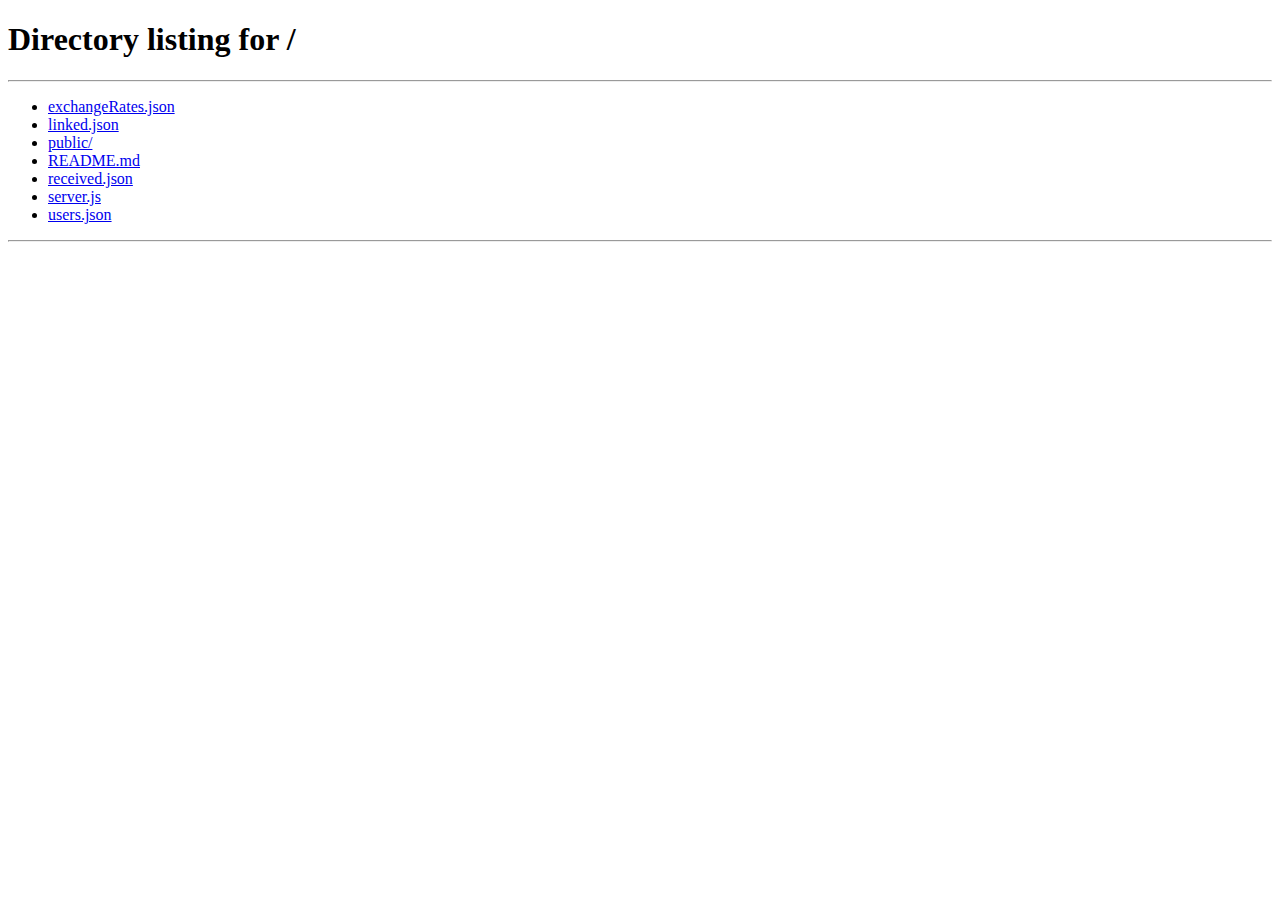
<file: public/currency.html>
<!DOCTYPE html>
<html lang="en">
<head>
    <meta charset="UTF-8">
    <meta name="viewport" content="width=device-width, initial-scale=1.0">
    <title>Currency Page</title>
    <link href="https://fonts.googleapis.com/css2?family=Poppins:wght@300;400;600&display=swap" rel="stylesheet">
</head>
<body style="margin: 0; font-family: 'Poppins', sans-serif; background-color: #0a1931; color: #fff; text-align: center;">

    <div style="max-width: 500px; margin: 30px auto; padding: 20px; background: #162447; border-radius: 10px; box-shadow: 0px 4px 10px rgba(0, 0, 0, 0.3);">
        <header style="display: flex; justify-content: space-between; align-items: center;">
            <button onclick="goBack()" style="background: none; border: none; color: #fff; font-size: 18px; cursor: pointer;">← Back</button>
            <h1 id="currency-title" style="margin: 0; font-size: 24px;"></h1>
        </header>

        <div class="balance-section" style="margin: 20px 0;">
            <h2 style="font-size: 18px; font-weight: 400;">Current Balance</h2>
            <p id="balance-display" style="font-size: 22px; font-weight: bold;"></p>
            <p id="current-value" style="font-size: 16px; color: #AAB6E6;"></p>
        </div>

        <div id="wallet-section" class="hidden" style="margin-bottom: 20px; display: none;">
            <h3 style="font-size: 16px;">Your Wallet Address</h3>
            <p id="wallet-address" style="font-size: 14px; background: #1b2a49; padding: 10px; border-radius: 5px; word-break: break-all;"></p>
        </div>

        <div class="actions" style="display: flex; justify-content: space-around;">
            <button class="action-btn" onclick="openExchange()" style="padding: 12px 20px; background: #1f4068; color: #fff; border: none; border-radius: 5px; cursor: pointer; font-size: 16px;">Exchange</button>
            <button class="action-btn" onclick="openBuy()" style="padding: 12px 20px; background: #1f4068; color: #fff; border: none; border-radius: 5px; cursor: pointer; font-size: 16px;">Buy</button>
        </div>

        <!-- Exchange Modal -->
        <div id="exchange-modal" class="modal hidden" style="display: none; position: fixed; top: 50%; left: 50%; transform: translate(-50%, -50%); background: #1b2a49; padding: 20px; border-radius: 8px; box-shadow: 0px 4px 10px rgba(0, 0, 0, 0.3); text-align: center;">
            <h3 style="font-size: 20px;">Exchange</h3>
            <label style="display: block; margin: 10px 0;">From: <span id="exchange-from"></span></label>
            <input type="number" id="exchange-amount" placeholder="Enter amount" style="width: 80%; padding: 8px; margin: 10px 0; border: none; border-radius: 5px; text-align: center;">
            
            <label style="display: block; margin: 10px 0;">To:</label>
            <select id="exchange-to" style="width: 80%; padding: 8px; border: none; border-radius: 5px;"></select>

            <button onclick="confirmExchange()" style="margin: 10px 5px; padding: 10px; background: #21bf73; color: #fff; border: none; border-radius: 5px; cursor: pointer;">Confirm</button>
            <button onclick="closeModal('exchange-modal')" style="margin: 10px 5px; padding: 10px; background: #b22222; color: #fff; border: none; border-radius: 5px; cursor: pointer;">Cancel</button>
        </div>

        <!-- Buy Modal -->
        <div id="buy-modal" class="modal hidden" style="display: none; position: fixed; top: 50%; left: 50%; transform: translate(-50%, -50%); background: #1b2a49; padding: 20px; border-radius: 8px; box-shadow: 0px 4px 10px rgba(0, 0, 0, 0.3); text-align: center;">
            <h3 style="font-size: 20px;">Buy Currency</h3>
            <label style="display: block; margin: 10px 0;">Buy: <span id="buy-currency"></span></label>

            <label style="display: block; margin: 10px 0;">Pay With:</label>
            <select id="pay-with" style="width: 80%; padding: 8px; border: none; border-radius: 5px;"></select>

            <p id="buy-info" style="font-size: 14px; color: #AAB6E6;"></p>
            <button onclick="confirmBuy()" style="margin: 10px 5px; padding: 10px; background: #21bf73; color: #fff; border: none; border-radius: 5px; cursor: pointer;">Confirm</button>
            <button onclick="closeModal('buy-modal')" style="margin: 10px 5px; padding: 10px; background: #b22222; color: #fff; border: none; border-radius: 5px; cursor: pointer;">Cancel</button>
        </div>
    </div>

    <script>
        document.querySelectorAll("input, select").forEach(element => {
        element.addEventListener("keydown", function(event) {
           if (event.key === "Enter") {
                event.preventDefault(); // Prevent unintended actions
                this.blur(); // Close keyboard
            }
        });
    });
        function openExchange() {
            document.getElementById("exchange-modal").style.display = "block";
        }

        function confirmExchange() {
            alert("Exchange confirmed!");
            closeModal('exchange-modal');
        }

        function openBuy() {
            document.getElementById("buy-modal").style.display = "block";
        }

        function confirmBuy() {
            alert("Purchase successful!");
            closeModal('buy-modal');
        }

        function closeModal(id) {
            document.getElementById(id).style.display = "none";
        }

        function goBack() {
            window.location.href = "/";
        }
    </script>
    <script src="currency.js"></script>
</body>
</html>
</file>
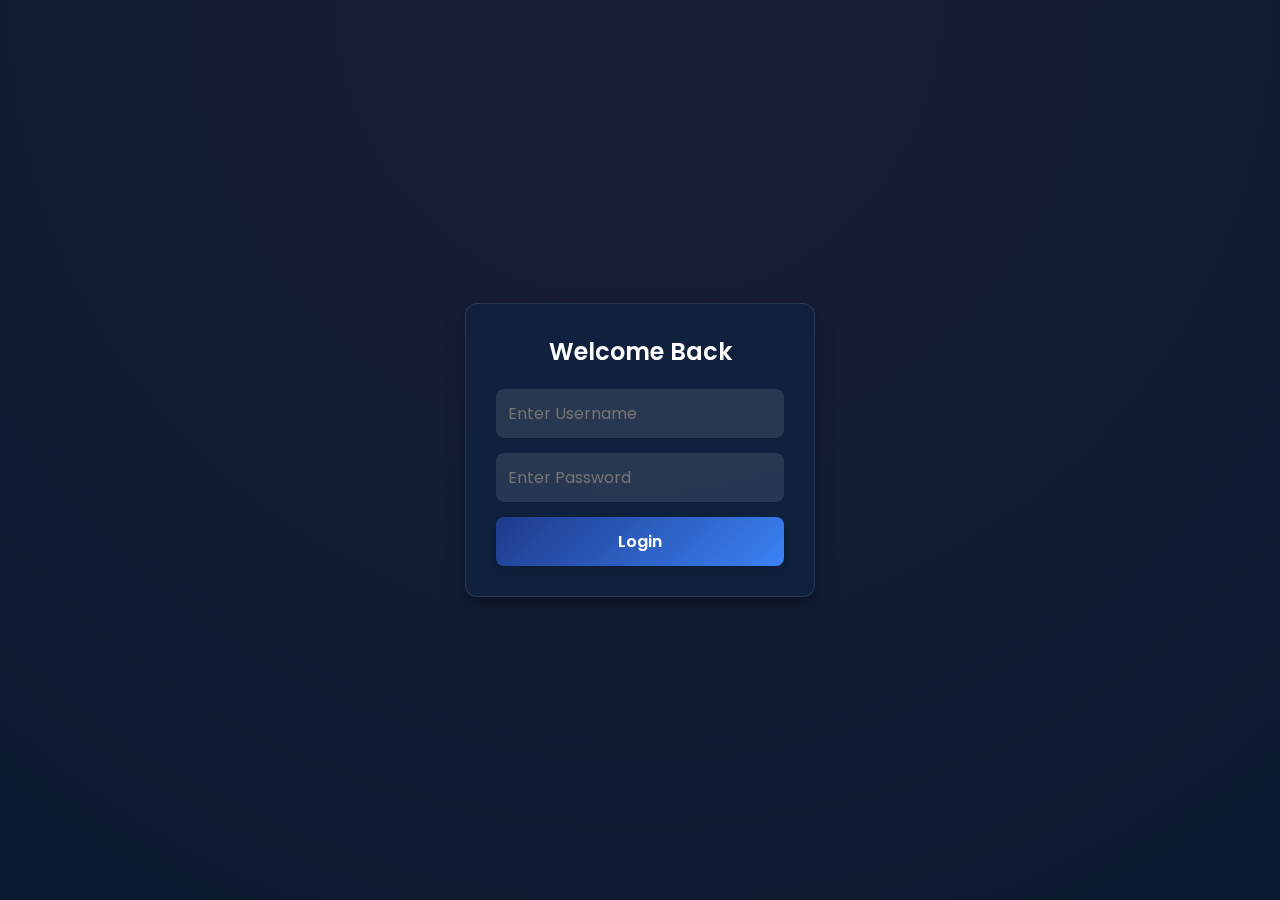
<file: public/login.html>
<!DOCTYPE html>
<html lang="en">
<head>
    <meta charset="UTF-8">
    <meta name="viewport" content="width=device-width, initial-scale=1.0">
    <title>Crypto Login</title>
    <link href="https://fonts.googleapis.com/css2?family=Poppins:wght@300;400;600&display=swap" rel="stylesheet">
    <style>
        * {
            margin: 0;
            padding: 0;
            box-sizing: border-box;
            font-family: 'Poppins', sans-serif;
        }

        body {
            background: radial-gradient(circle at top, #1a1f36 0%, #0a192f 100%);
            color: white;
            display: flex;
            justify-content: center;
            align-items: center;
            height: 100vh;
            overflow: hidden;
        }

        .login-container {
            background: rgba(17, 34, 64, 0.85);
            backdrop-filter: blur(10px);
            padding: 30px;
            border-radius: 12px;
            width: 350px;
            text-align: center;
            box-shadow: 0 8px 20px rgba(0, 0, 0, 0.3);
            border: 1px solid rgba(255, 255, 255, 0.1);
        }

        .login-container h2 {
            font-weight: 600;
            margin-bottom: 20px;
        }

        .input-field {
            width: 100%;
            padding: 12px;
            border: none;
            border-radius: 8px;
            font-size: 16px;
            margin-bottom: 15px;
            background: rgba(255, 255, 255, 0.1);
            color: white;
            outline: none;
            transition: all 0.3s ease;
        }

        .input-field:focus {
            background: rgba(255, 255, 255, 0.2);
            box-shadow: 0 0 10px rgba(30, 58, 138, 0.6);
        }

        .login-btn {
            width: 100%;
            padding: 12px;
            background: linear-gradient(135deg, #1e3a8a, #3b82f6);
            color: white;
            font-size: 16px;
            font-weight: 600;
            border: none;
            border-radius: 8px;
            cursor: pointer;
            transition: all 0.3s ease;
            box-shadow: 0 4px 10px rgba(0, 0, 0, 0.2);
        }

        .login-btn:hover {
            background: linear-gradient(135deg, #3b82f6, #1e3a8a);
            transform: scale(1.05);
            box-shadow: 0 6px 15px rgba(0, 0, 0, 0.3);
        }

        .login-btn:active {
            transform: scale(0.98);
        }
    </style>
</head>
<body>

    <div class="login-container">
        <h2>Welcome Back</h2>
        <input type="text" id="username" class="input-field" placeholder="Enter Username">
        <input type="password" id="password" class="input-field" placeholder="Enter Password">
        <button onclick="login()" class="login-btn">Login</button>
    </div>

    <script>
        function login() {
            const username = document.getElementById("username").value.trim();
            const password = document.getElementById("password").value.trim();

            if (!username || !password) {
                alert("Please enter both username and password");
                return;
            }

            fetch("/login", {
                method: "POST",
                headers: { "Content-Type": "application/json" },
                body: JSON.stringify({ userId: username, password })
            })
            .then(response => response.json())
            .then(data => {
                if (data.error) {
                    alert(data.error);
                } else {
                    localStorage.setItem("userId", data.userId);
                    window.location.href = "/";
                }
            })
            .catch(error => console.error("Error logging in:", error));
        }
    </script>

</body>
</html>
</file>
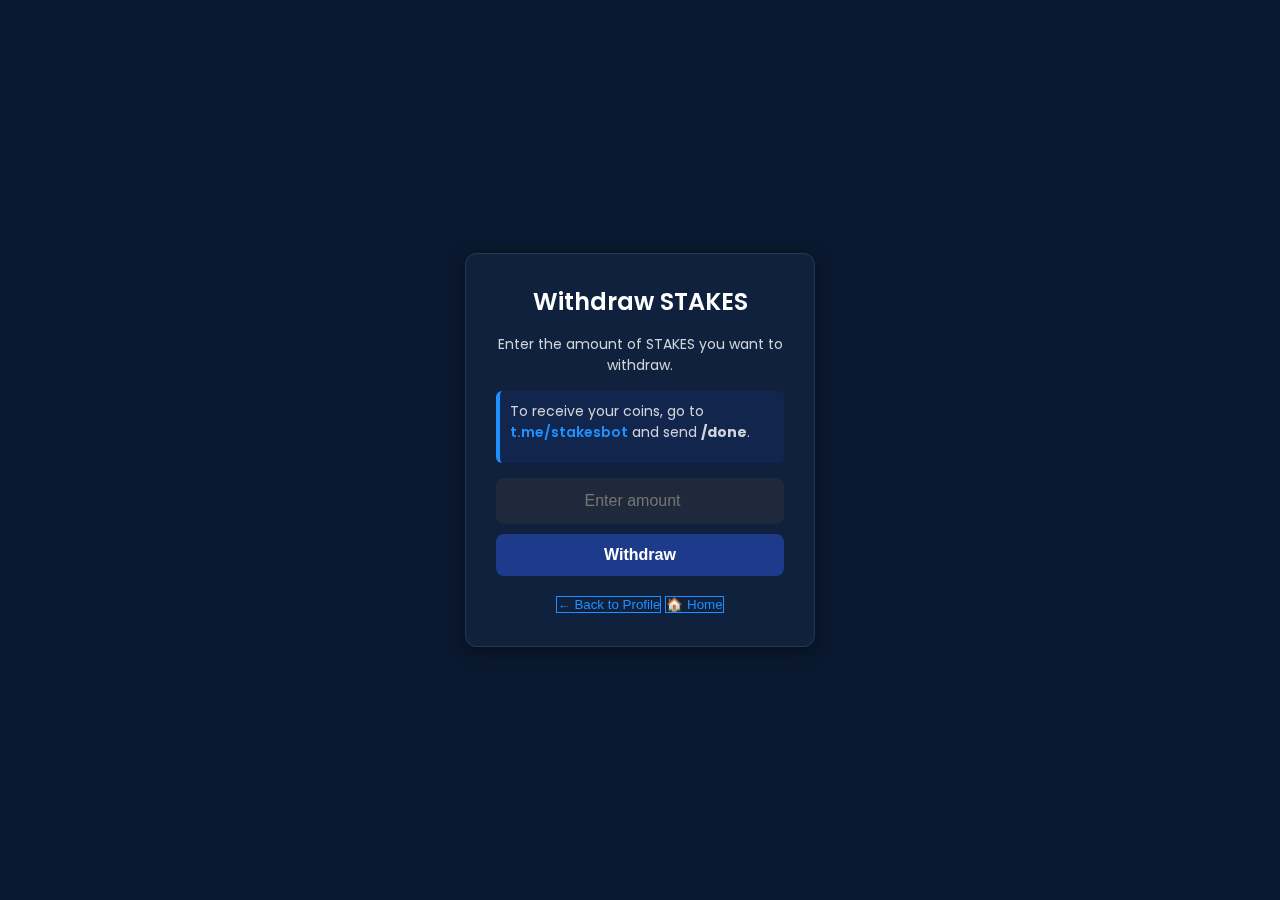
<file: public/withdraw.html>
<!DOCTYPE html>
<html lang="en">
<head>
    <meta charset="UTF-8">
    <meta name="viewport" content="width=device-width, initial-scale=1.0">
    <title>Withdraw STAKES</title>
    <style>
        @import url('https://fonts.googleapis.com/css2?family=Poppins:wght@300;400;600&display=swap');

        * {
            box-sizing: border-box;
            margin: 0;
            padding: 0;
        }

        body {
            font-family: 'Poppins', sans-serif;
            background-color: #0a192f;
            color: white;
            display: flex;
            justify-content: center;
            align-items: center;
            height: 100vh;
            margin: 0;
        }

        .container {
            background: rgba(17, 34, 64, 0.9);
            padding: 30px;
            border-radius: 12px;
            text-align: center;
            width: 350px;
            box-shadow: 0 4px 20px rgba(0, 0, 0, 0.4);
            backdrop-filter: blur(10px);
            border: 1px solid rgba(255, 255, 255, 0.1);
        }

        .container h2 {
            font-weight: 600;
            margin-bottom: 15px;
        }

        .container p {
            font-size: 14px;
            color: #d1d5db;
            margin-bottom: 10px;
        }

        .info-box {
            background: rgba(30, 58, 138, 0.2);
            border-left: 4px solid #1e90ff;
            padding: 10px;
            margin: 15px 0;
            font-size: 14px;
            color: #9ca3af;
            text-align: left;
            border-radius: 6px;
        }

        .info-box a {
            color: #1e90ff;
            font-weight: 600;
            text-decoration: none;
        }

        .info-box a:hover {
            text-decoration: underline;
        }

        input {
            width: 100%;
            padding: 12px;
            border: 2px solid transparent;
            border-radius: 8px;
            font-size: 16px;
            background: #1e293b;
            color: white;
            text-align: center;
            transition: 0.3s;
        }

        input:focus {
            border: 2px solid #3b82f6;
            outline: none;
        }

        .btn {
            width: 100%;
            padding: 12px;
            background: #1e3a8a;
            color: white;
            border: none;
            border-radius: 8px;
            font-size: 16px;
            font-weight: 600;
            cursor: pointer;
            transition: 0.3s;
            margin-top: 10px;
        }

        .btn:hover {
            background: #2563eb;
        }

        .btn-back {
            background: transparent;
            color: #1e90ff;
            border: 1px solid #1e90ff;
            margin-top: 10px;
        }

        .btn-back:hover {
            background: #1e90ff;
            color: white;
        }

        #message {
            margin-top: 10px;
            font-weight: 500;
        }
    </style>
</head>
<body>

    <div class="container">
        <h2>Withdraw STAKES</h2>
        <p>Enter the amount of STAKES you want to withdraw.</p>

        <div class="info-box">
            <p>To receive your coins, go to <a href="https://t.me/lvstakesbot" target="_blank">t.me/stakesbot</a> and send <strong>/done</strong>.</p>
        </div>

        <input type="number" id="withdraw-amount" placeholder="Enter amount" inputmode="decimal">
        
        <button class="btn" onclick="withdraw()">Withdraw</button>
        
        <p id="message"></p>
        
        <button class="btn-back" onclick="window.location.href='/profile'">← Back to Profile</button>
        <button class="btn-back" onclick="window.location.href='/'">🏠 Home</button>
    </div>

    <script>
      document.getElementById("withdraw-amount").addEventListener("keydown", function(event) {
        if (event.key === "Enter") {
            event.preventDefault(); // Prevent default form submission
            this.blur(); // Close keyboard
        }
    });
        async function withdraw() {
            const userId = localStorage.getItem("userId");
            const amount = parseFloat(document.getElementById("withdraw-amount").value);
            const message = document.getElementById("message");

            if (!userId) {
                alert("You must be logged in.");
                window.location.href = "/login";
                return;
            }
            if (isNaN(amount) || amount <= 0) {
                message.textContent = "⚠️ Enter a valid amount.";
                message.style.color = "red";
                return;
            }

            const response = await fetch("/withdraw", {
                method: "POST",
                headers: { "Content-Type": "application/json" },
                body: JSON.stringify({ userId, amount })
            });

            const result = await response.json();
            if (response.ok) {
                message.textContent = "✅ Withdrawal successful!";
                message.style.color = "green";
            } else {
                message.textContent = `❌ ${result.error}`;
                message.style.color = "red";
            }
        }
    </script>

</body>
</html>
</file>
